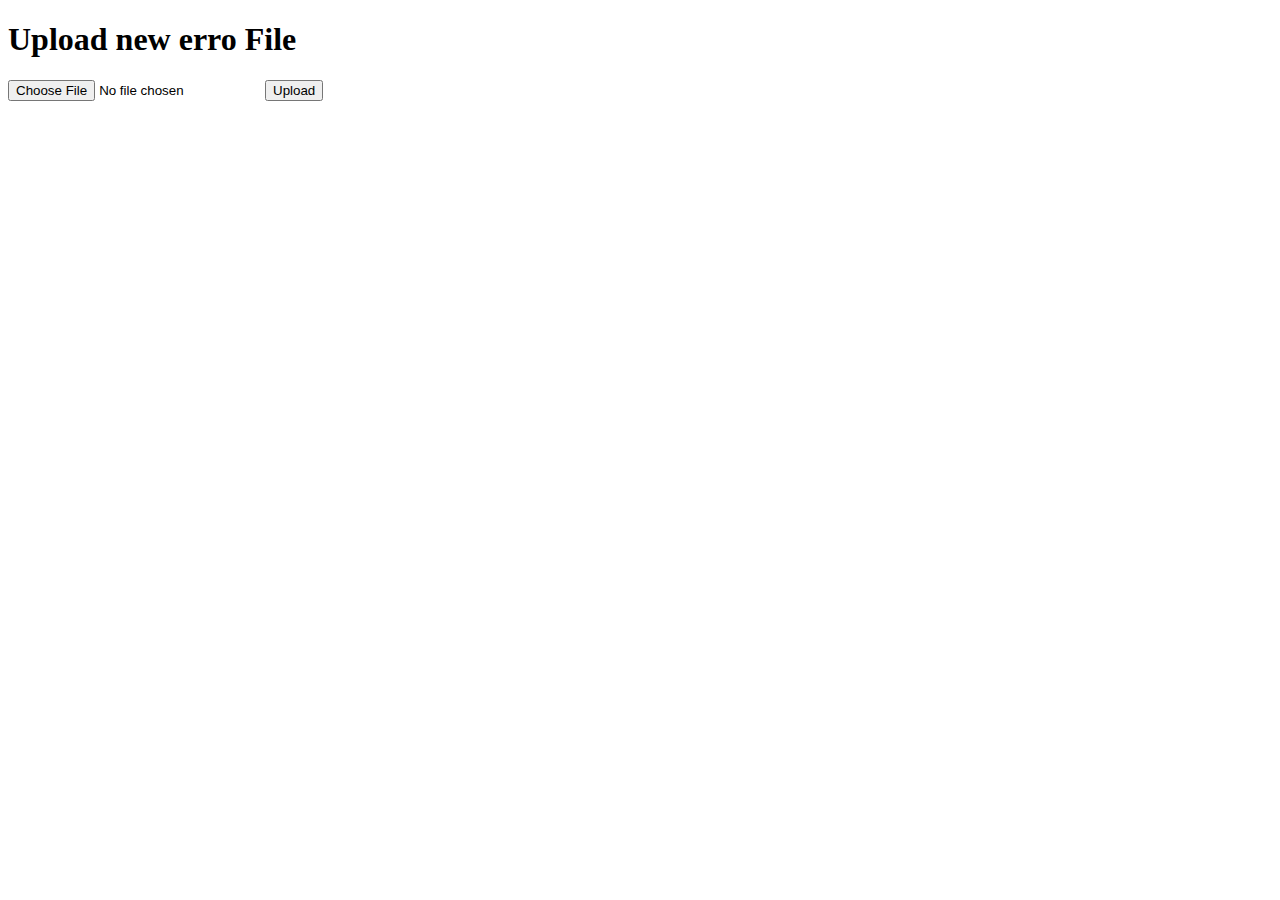
<file: templates/predictFile.html>
<!DOCTYPE html>

     <title>Upload new File</title>
    <h1>Upload new erro File</h1>
    <form method=post action='/predictFile' enctype=multipart/form-data>
      <input type=file name=file>
      <input type=submit value=Upload>
    </form>

    

 </html>
</file>
